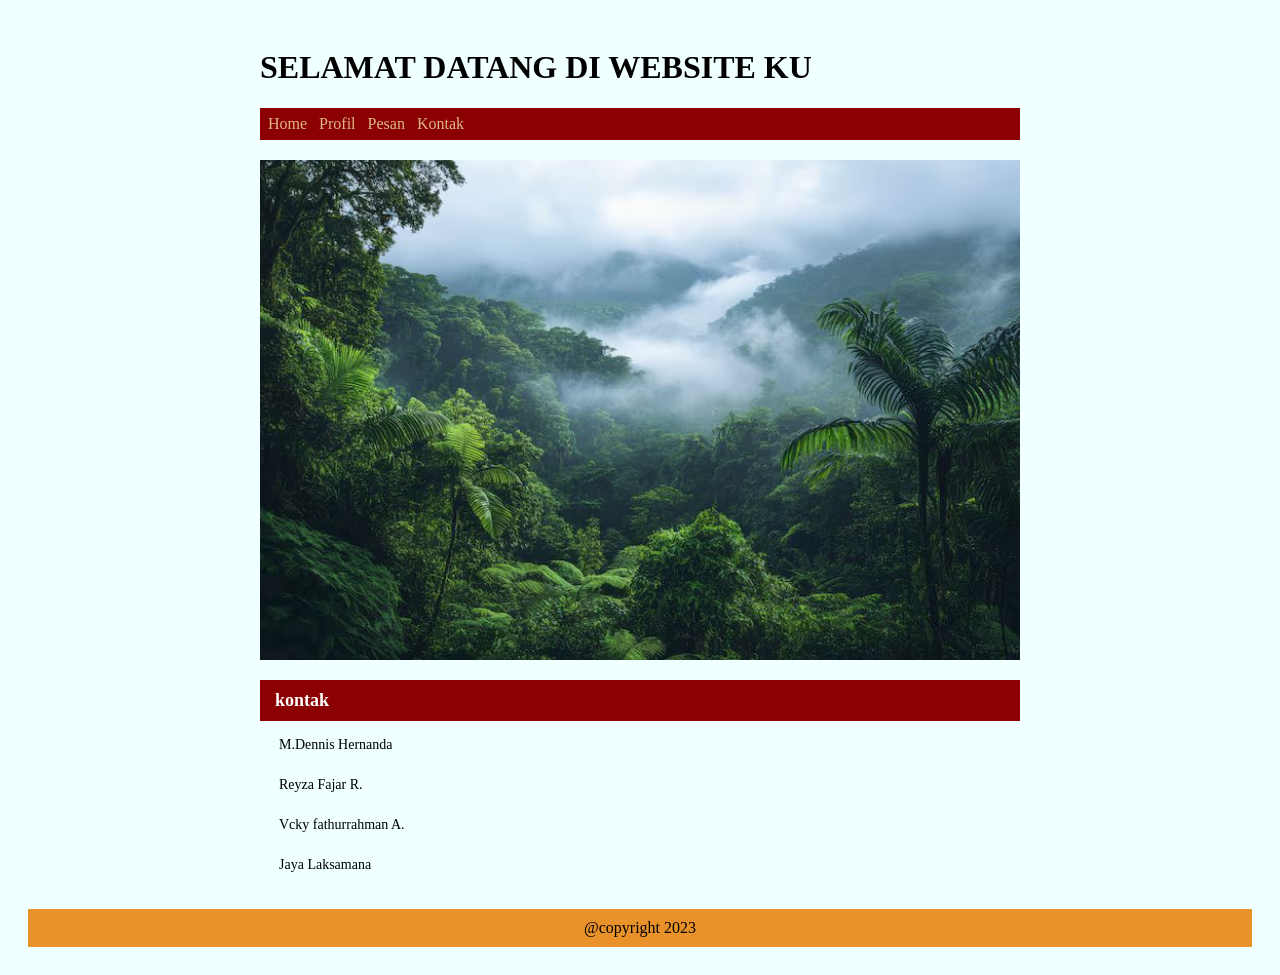
<file: kontak.html>
<!DOCTYPE html>
<html lang="en">
<head>
    <meta charset="UTF-8">
    <meta name="viewport" content="width=device-width, initial-scale=1.0">
    <title> Artikel</title>
    <link rel="stylesheet" href="css/me.css">
</head>
<body>
    <div class="badan-utama">
        <header>
            <h1>SELAMAT DATANG DI WEBSITE KU</h1>
        </header>

        <div class="navigasi">
            <ul>
              <li><a href="index.html">Home</a></li>
              <li><a href="profil.html">Profil</a></li>
              <li><a href="pesan.html">Pesan</a></li>
               <li><a href="kontak.html">Kontak</a></li>
            </ul>
        </div>
    
        
            <div class="banner">
                <img src="image/hutn.avif" width="400px">
            </div>


    <div class="kotak">
           <div class="kiri">
            <div class="box-header">  kontak </div>
            <div class="box-body">
             <li>M.Dennis Hernanda </li>
             <br>
             <li>Reyza Fajar R. </li>
             <br>
             <li>Vcky fathurrahman A. </li>
             <br>
             <li>Jaya Laksamana </li>
           </div>
          </div>

    

   
        </div>
       </div>
      </div>

  
        <footer>@copyright 2023</footer>
        
    </div>
   
    
</body>
</html>
</file>
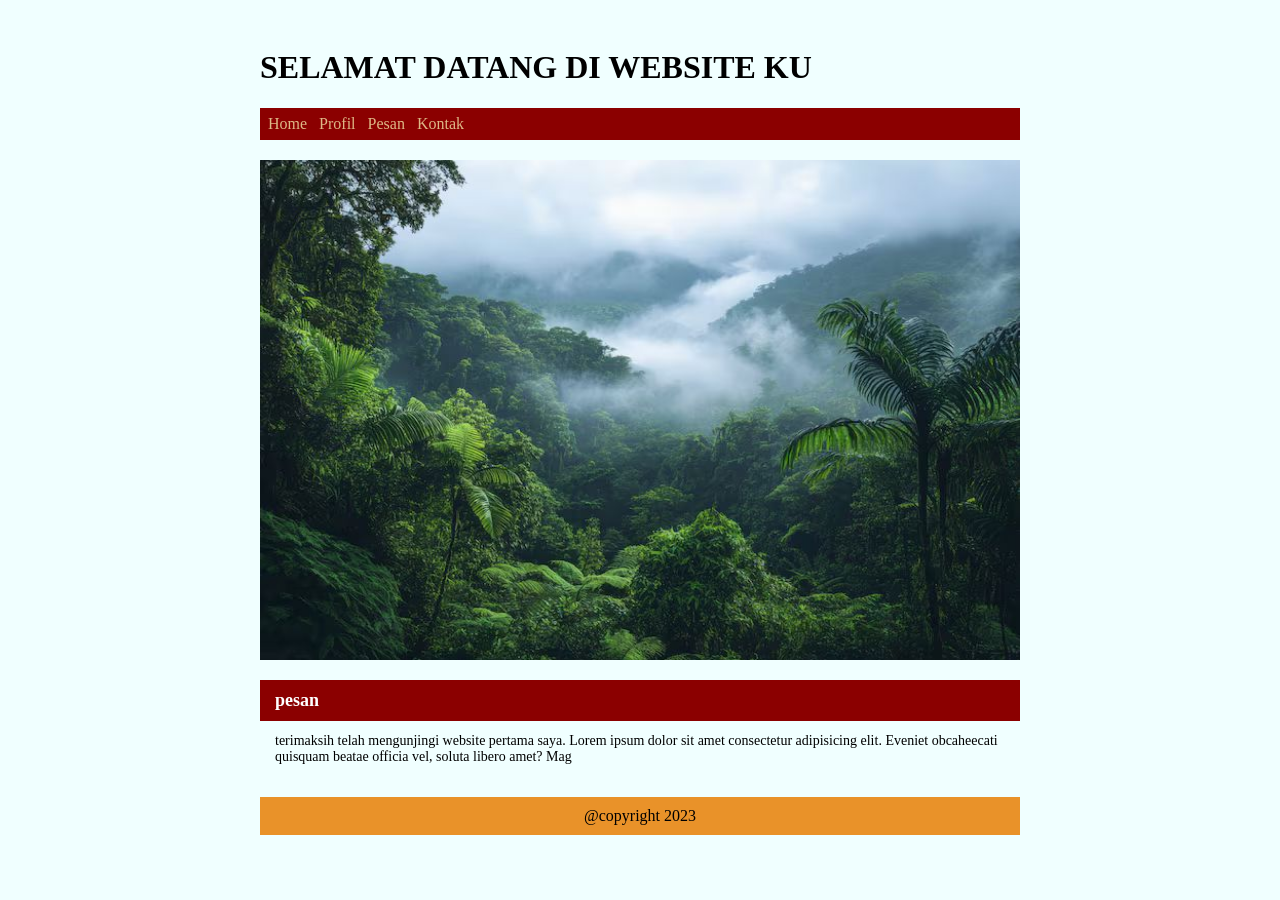
<file: pesan.html>
<!DOCTYPE html>
<html lang="en">
<head>
    <meta charset="UTF-8">
    <meta name="viewport" content="width=device-width, initial-scale=1.0">
    <title> Artikel</title>
    <link rel="stylesheet" href="css/me.css">
</head>
<body>
    <div class="badan-utama">
        <header>
            <h1>SELAMAT DATANG DI WEBSITE KU</h1>
        </header>

        <div class="navigasi">
            <ul>
              <li><a href="index.html">Home</a></li>
              <li><a href="profil.html">Profil</a></li>
              <li><a href="pesan.html">Pesan</a></li>
               <li><a href="kontak.html">Kontak</a></li>
            </ul>
        </div>
    
        
            <div class="banner">
                <img src="image/hutn.avif" width="400px">
            </div>


    <div class="kotak">
           <div class="kiri">
            <div class="box-header">pesan</div>
            <div class="box-body">
                terimaksih telah mengunjingi website pertama saya.
             Lorem ipsum dolor sit amet consectetur adipisicing elit. Eveniet obcaheecati quisquam beatae officia vel, soluta libero amet? Mag
           </div>
          </div>

   

   
      </div>

  
        <footer>@copyright 2023</footer>
        
    </div>
   
    
</body>
</html>
</file>
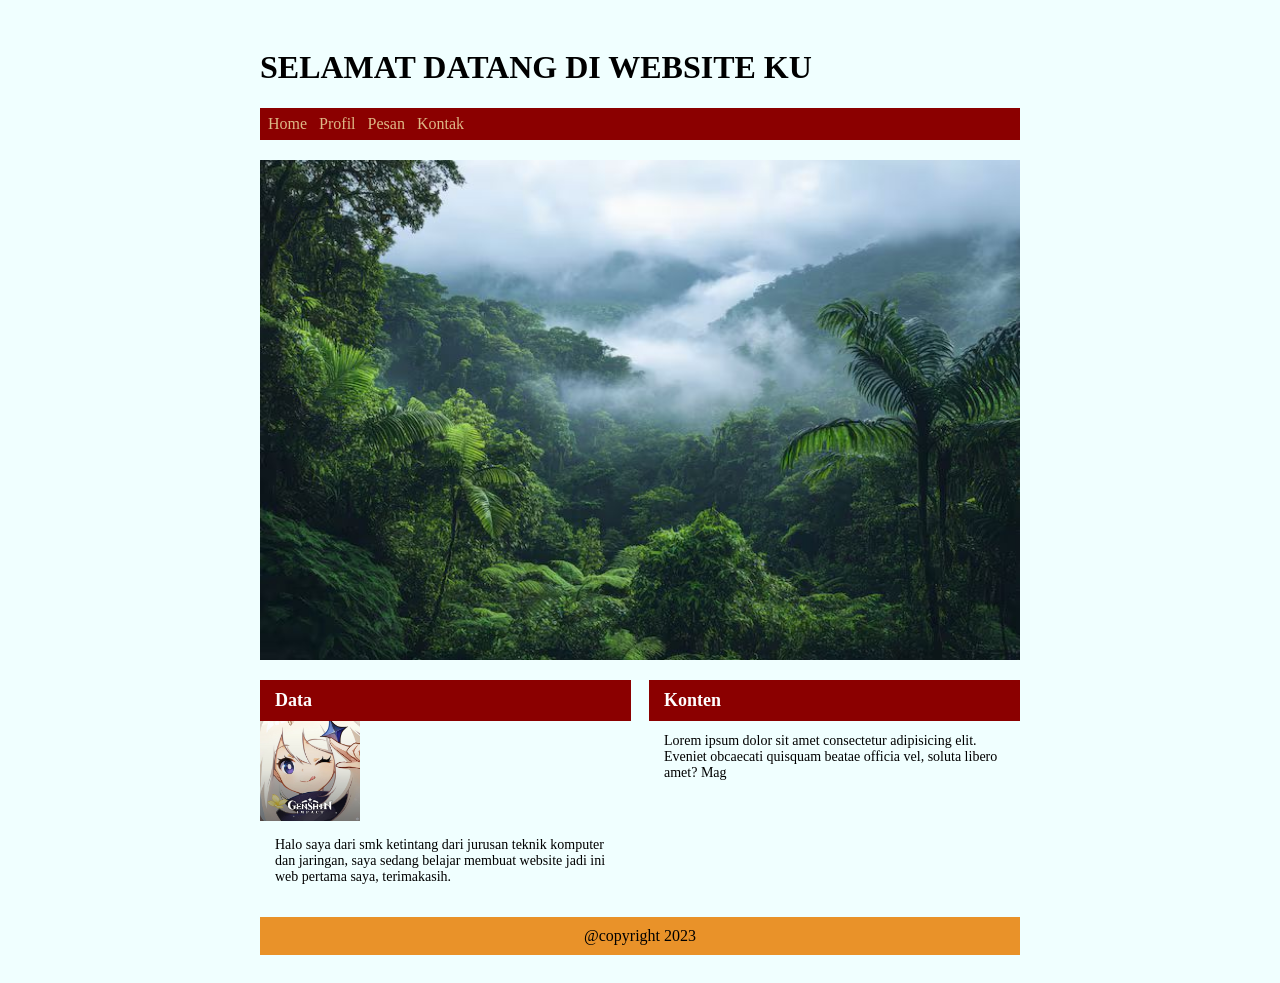
<file: profil.html>
<!DOCTYPE html>
<html lang="en">
<head>
    <meta charset="UTF-8">
    <meta name="viewport" content="width=device-width, initial-scale=1.0">
    <title> Artikel</title>
    <link rel="stylesheet" href="css/me.css">
</head>
<body>
    <div class="badan-utama">
        <header>
            <h1>SELAMAT DATANG DI WEBSITE KU</h1>
        </header>

        <div class="navigasi">
            <ul>
              <li><a href="index.html">Home</a></li>
              <li><a href="profil.html">Profil</a></li>
              <li><a href="pesan.html">Pesan</a></li>
               <li><a href="kontak.html">Kontak</a></li>
            </ul>
        </div>
    
        
            <div class="banner">
                <img src="image/hutn.avif" width="400px">
            </div>


    <div class="kotak">
           <div class="kiri">
            <div class="box-header">Data</div>
            <img src="image/Genshin impact.jpeg" width="100px" height="100px">
            <div class="box-body">
             Halo saya dari smk ketintang dari jurusan teknik komputer dan jaringan, saya sedang   
             belajar membuat website jadi ini web pertama saya, terimakasih.
           </div>
          </div>

    
    <div class="kanan">
      <div class="box-header">Konten</div>
      <div class="box-body">
        Lorem ipsum dolor sit amet consectetur adipisicing elit. Eveniet obcaecati quisquam beatae officia vel, soluta libero amet? Mag
        </div>
       </div>
      </div>

  
        <footer>@copyright 2023</footer>
        
    </div>
   
    
</body>
</html>
</file>
<file: css/me.css>
body{
    background-color: azure;
    color: #000000;
    justify-content: center;
    padding: 20px;
}

.navigasi{ 
    justify-content: center;
    display: block;
    background-color:#8b0000;
    
    
}


ul{
    list-style-type:none;
    margin: 1px;;
    padding: 1px;
    display: flex;
}
.navigasi .li{
  background-color: bisque;
}
li{ 
    margin: 2px;
    padding: 2px;
   
}
ul li a{
    text-decoration: none;
    display: inline-block;
    color: burlywood;
    margin: 1px;
    padding: 1px;
   
}

.banner {
    width:100% ;
    margin-bottom: 20px;
    margin-top: 20px;
}

.banner img {
    width: 100%;
    height: 500px;
    object-fit: cover;
    display: block;
}

* {
  box-sizing: border-box;                       
}

.badan-utama{
    max-width: 760px;
    margin:0 auto;
    background:fixed;
}
.box-body li{
  list-style: none;
}

.kotak{ 
    display:flex;
    gap:18px;

}

  .box-header {
    background: #8b0000;
    color: #fff;
    font-weight: bold;
    font-size: 18px;
    padding: 10px 15px;
    text-align: center;
  }

  
  .kiri, .kanan {
    flex: 1;
  }
  .kiri .box-header, .kanan .box-header {
    text-align: left;
  }
  .kiri .box-body, .kanan .box-body {
    padding: 12px 15px;
    font-size: 14px; 
  }
  .utama {
    flex: 2;
  }
  footer { 
    background-color:rgb(233, 146, 41);
    text-align:center;
    padding: 10px;
    margin-top: 20px;
  }
</file>
